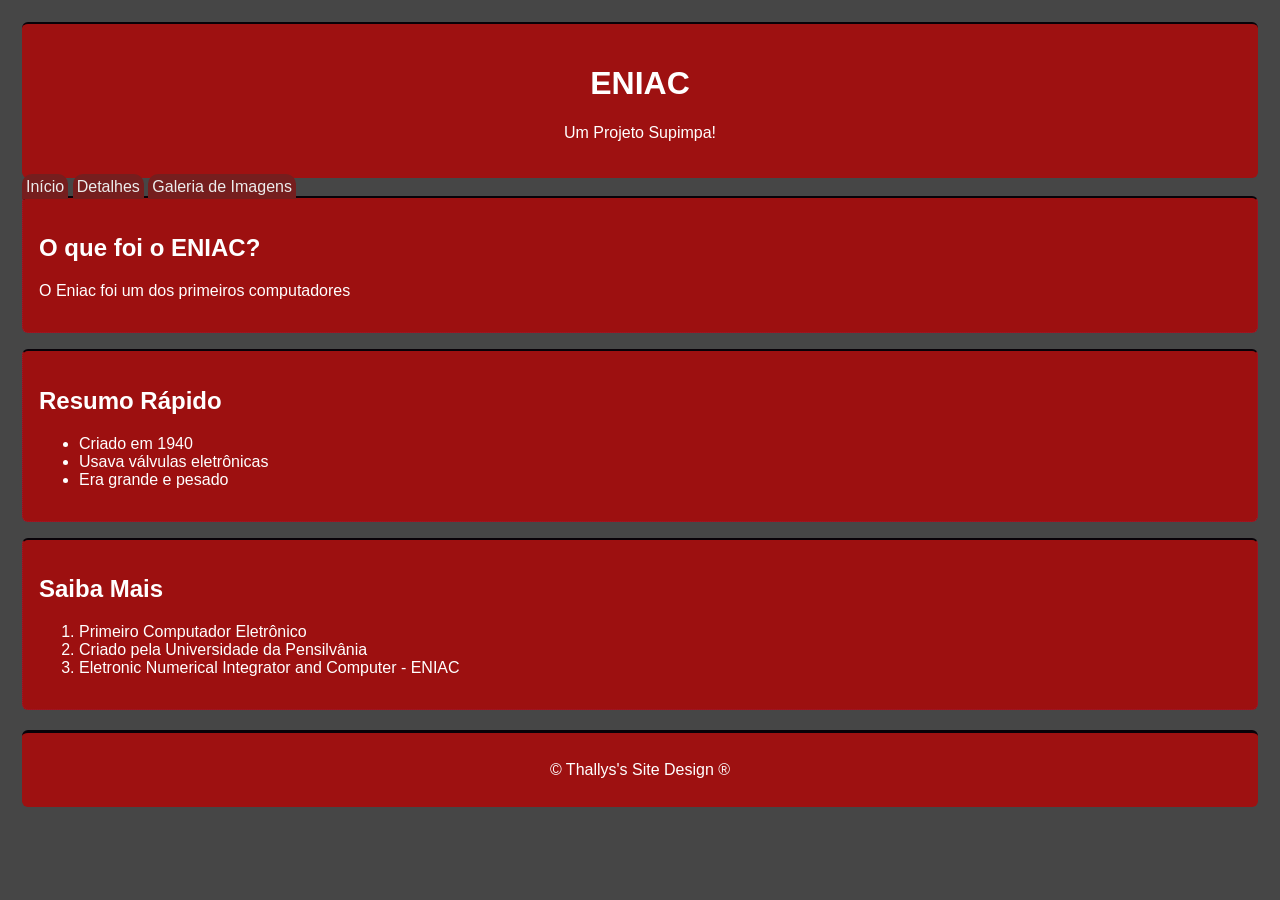
<file: index.html>
<!DOCTYPE html>
<html lang="pt-br">
<head>
    <meta charset="UTF-8">
    <meta name="viewport" content="width=device-width, initial-scale=1.0">
    <title>Eniac - Página Inicial</title>
    <link rel="stylesheet" href="style.css">
</head>
<body>
    <header>
        <h1>ENIAC</h1>
        <p>Um Projeto Supimpa!</p>
    </header>
    <nav>
        <a href="index.html">Início</a>
        <a href="detalhes.html">Detalhes</a>
        <a href="galeria.html">Galeria de Imagens</a>
    </nav>
    <main>
                 <section class="bloco">
                     <h2>O que foi o ENIAC?</h2>
                     <p>O Eniac foi um dos primeiros computadores</p>
                 </section>
 <section class="bloco">
                 <h2>Resumo Rápido</h2>
                 <ul><!--Unordered List - listas sem ordenamento-->
                     <li> Criado em 1940</li>
                     <li>Usava válvulas eletrônicas</li>
                     <li>Era grande e pesado</li>
                 </ul>
                 </section>
<section class="bloco">
                 <h2>Saiba Mais</h2>
                 <ol><!--ordered List - Lista Ordenada-->
                        <li>Primeiro Computador Eletrônico</li>
                        <li>Criado pela Universidade da Pensilvânia</li>
                        <li>Eletronic Numerical Integrator and Computer - ENIAC</li>
                        </ol>
                 </section>
                    </main>
                 <footer><P>&COPY; Thallys's Site Design &reg;</P></footer>
</body>
</html>
</file>
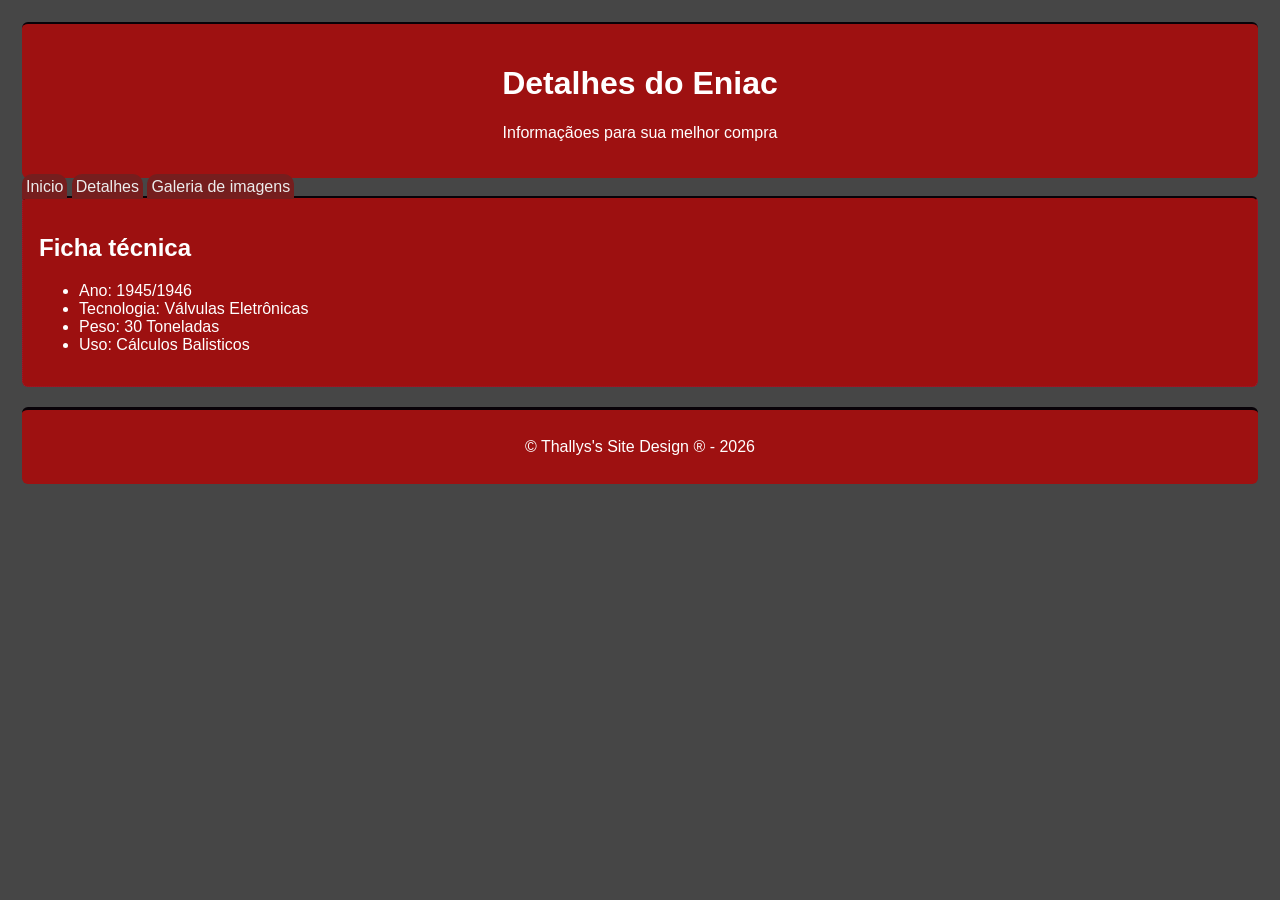
<file: detalhes.html>
<!DOCTYPE html>
<html lang="pt-BR">

<head>
    <meta charset="UTF-8">
    <meta name="viewport" content="width=device-width, initial-scale=1.0">
    <title>Eniac - Detalhes</title>
    <link rel="stylesheet" href="style.css">
</head>

<body>
    <header>
        <h1>Detalhes do Eniac</h1>
        <P>Informaçãoes para sua melhor compra</P>
    </header>

    <nav>
        <a href="index.html"> Inicio</a>
        <a href="detalhes.html">Detalhes</a>
        <a href="galeria.html"> Galeria de imagens</a>
    </nav>
    <main>
        <section class="bloco">
            <h2> Ficha técnica</h2>
            <ul>
                <li>Ano: 1945/1946</li>
                <li>Tecnologia: Válvulas Eletrônicas</li>
                <li>Peso: 30 Toneladas</li>
                <li> Uso: Cálculos Balisticos</li>
            </ul>

        </section>
    </main>
    <footer>
        <p>&copy; Thallys's Site Design &reg; - 2026</p>
    </footer>
</body>

</html>
</file>
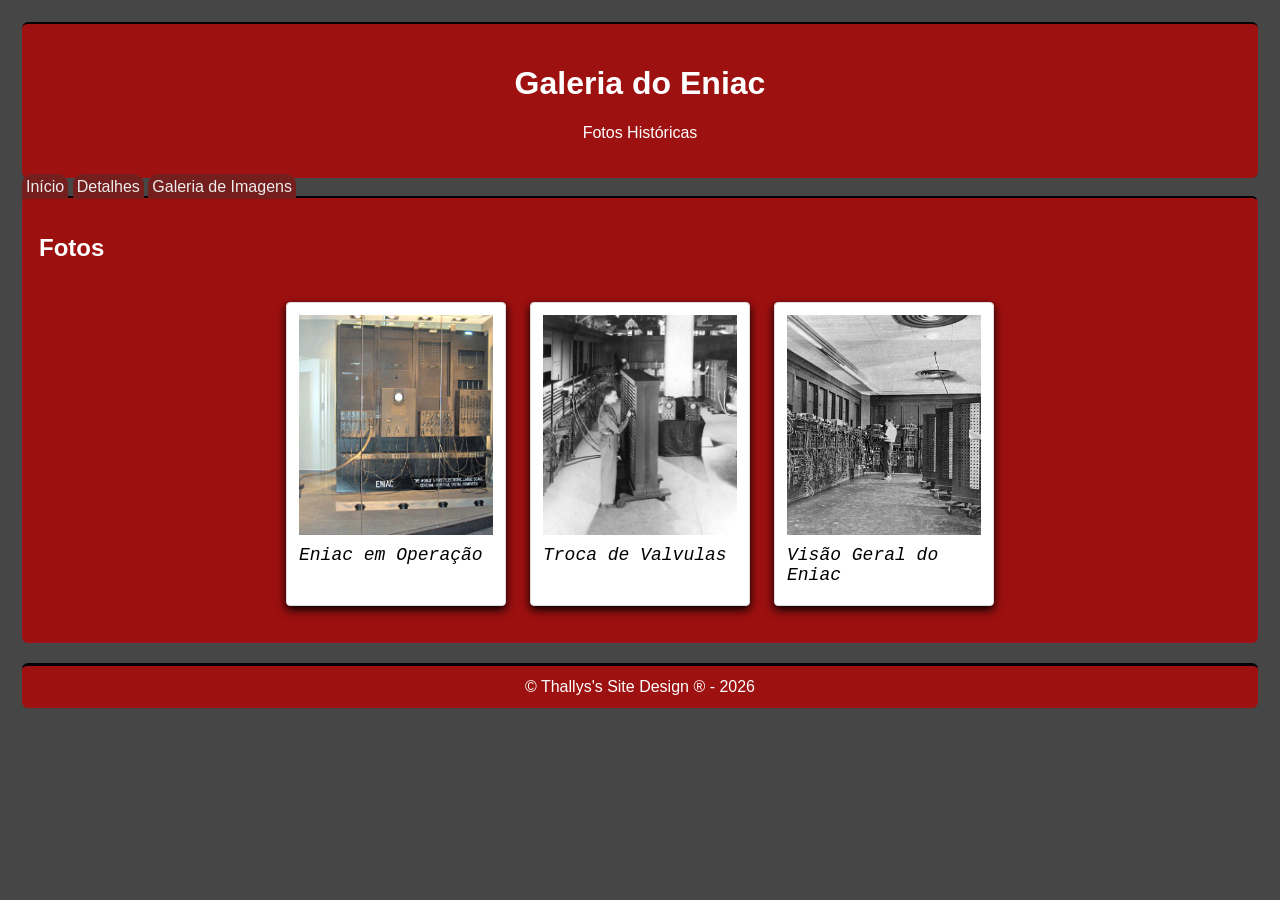
<file: galeria.html>
<!DOCTYPE html>
<html lang="pt-br">

<head>
    <meta charset="UTF-8">
    <meta name="viewport" content="width=device-width, initial-scale=1.0">
    <title>Eniac - Galeira </title>
    <link rel="stylesheet" href="style.css">
</head>

<body>
    <header>
        <h1>Galeria do Eniac</h1>
        <p>Fotos Históricas</p>
    </header>

    <body>
        <nav>
            <a href="index.html">Início</a>
            <a href="detalhes.html">Detalhes</a>
            <a href="galeria.html">Galeria de Imagens</a>
        </nav>

        <main>
            <section class="bloco">
                <h2>Fotos</h2>
                <div id="galeria"><!--diferente do class o id só se pode ter 1 por pagina-->
                   
                    <div class="foto"><!--class pode ter varias por pagina-->
                        <img src="ENIAC_1.jpg" alt="Eniac em Operação">
                    <div class="legenda">Eniac em Operação</div>
                    </div> 


                 <div class="foto"><!--class pode ter varias por pagina-->
                        <img src="eniac2.jpg" alt="troca de valvulas">
                    <div class="legenda">Troca de Valvulas</div>
                    </div> 


                    <div class="foto"><!--class pode ter varias por pagina-->
                        <img src="eniac3.jpg" alt="Visão Geral do Eniac">
                    <div class="legenda">Visão Geral do Eniac</div>
                        </div>

                    </div>
                </div>
            </section>
        </main>
        <footer>
            &copy; Thallys's Site Design &reg; - 2026
        </footer>
    </body>

</html>
</file>
<file: style.css>
* {
    /*bloco de reset*/
    box-sizing: border-box;
    ;
}

body {
    margin: 2px;
    font-family:'Trebuchet MS', 'Lucida Sans Unicode', 'Lucida Grande', 'Lucida Sans', Arial, sans-serif;       
    background-color: #000000b9;/*cor em hexadecimal*/
    padding: 20px;/*alterei o padding 16/04*/
    
}
header {
    background-color: #a70c0ce7;
    /*cinza cocô kkkk*/
    color: #ffffff;
    /*branco em hexadecimal*/
    padding: 20px;
    text-align: center;
    /*centraliza o texto*/
     border-radius: 6px;
     border-top: 2px solid rgb(8, 2, 8);
}

nav a {
    /*nav navigation a a, de link, vou trabalhar só no link*/
    color: rgb(236, 236, 236);
    text-decoration: none;
    /*remove o sublinhado dos links / tirei toda a decoração do texto*/
    padding: 4px;
    border-top-left-radius: 10px; /*bordas arredondadas só na parte superior*/
    border-top-right-radius: 10px; /*bordas arredondadas só na parte superior*/
    background-color: #751e1e; /*cor de fundo do link, cor cinza escuro com transparência*/
    border-bottom-color: #d8d;

}

.bloco {
    /*declaração de class, a class procede de "."*/
    background-color: #a70c0ce7;
    /*cor branca em hexadecimal*/
    color: rgb(255, 255, 255); 
    border: 1px dotted #a3a3;
    /*borda pontilhada, borda geraç tracejada*/
    ;
    border-radius: 6px; 
    /*borda arredondada*/
    padding: 16px;
    margin-bottom: 16px;
    border-top: 2px solid rgb(8, 2, 8); /*borda superior sólida, cor preta em rgb*/
    /*borda superior sólida, cor rosa em hexadecimal*/
}

#galeria { /* # significa id, onde coloca-se por ex: id="galeria" só pode ter 1 com mesmo nome por pagina*/
    display: flex;
    flex-wrap: wrap;
    gap: 24px; /*espaçamento entre os elementos dentro do id*/
    justify-content: center; /* centraliza horizontalmente */
    padding: 20px;
    color: #000000;

}

.foto {
    background: #ffffff;
    padding: 12px 12px 20px 12px;  /*lat dir, esq, baixo e topo*/
    border: 1px solid #dddddd;
    box-shadow: 0 4px 10px #000000;
    width: 220px; /*largura*/
    text-align: 4px; /*alinhamento do texto*/
    border-radius: 4px; 
}

.foto img {
    width: 100%;
    height: 220px;
    object-fit: cover;  /*efeito de sobrepor*/
    display: block;
}
.foto:hover{
    transform: scale(1.50) rotate(2deg) 
    /*efeito de zoom ao passar o mouse*/
}
.legenda{
    margin-top: 10px;
    font-family: 'Courier New', Courier, monospace;
    font-size:  18px;
    font-style: italic;
    color:#000000;
}   
footer {
    background-color: #a70c0ce7;
    color: #ffffff;
    text-align: center;
    padding: 12px;
    border-radius: 6px;
    margin-top: 20px;
    border-top: 3px solid rgb(8, 2, 8);
}
.detalhes {
    display: flex;
    flex-wrap: wrap;
    gap: 24px; /*espaçamento entre os elementos dentro do id*/
    justify-content: center; /* centraliza horizontalmente */
    padding: 20px;
    color: #000000;
}
</file>
